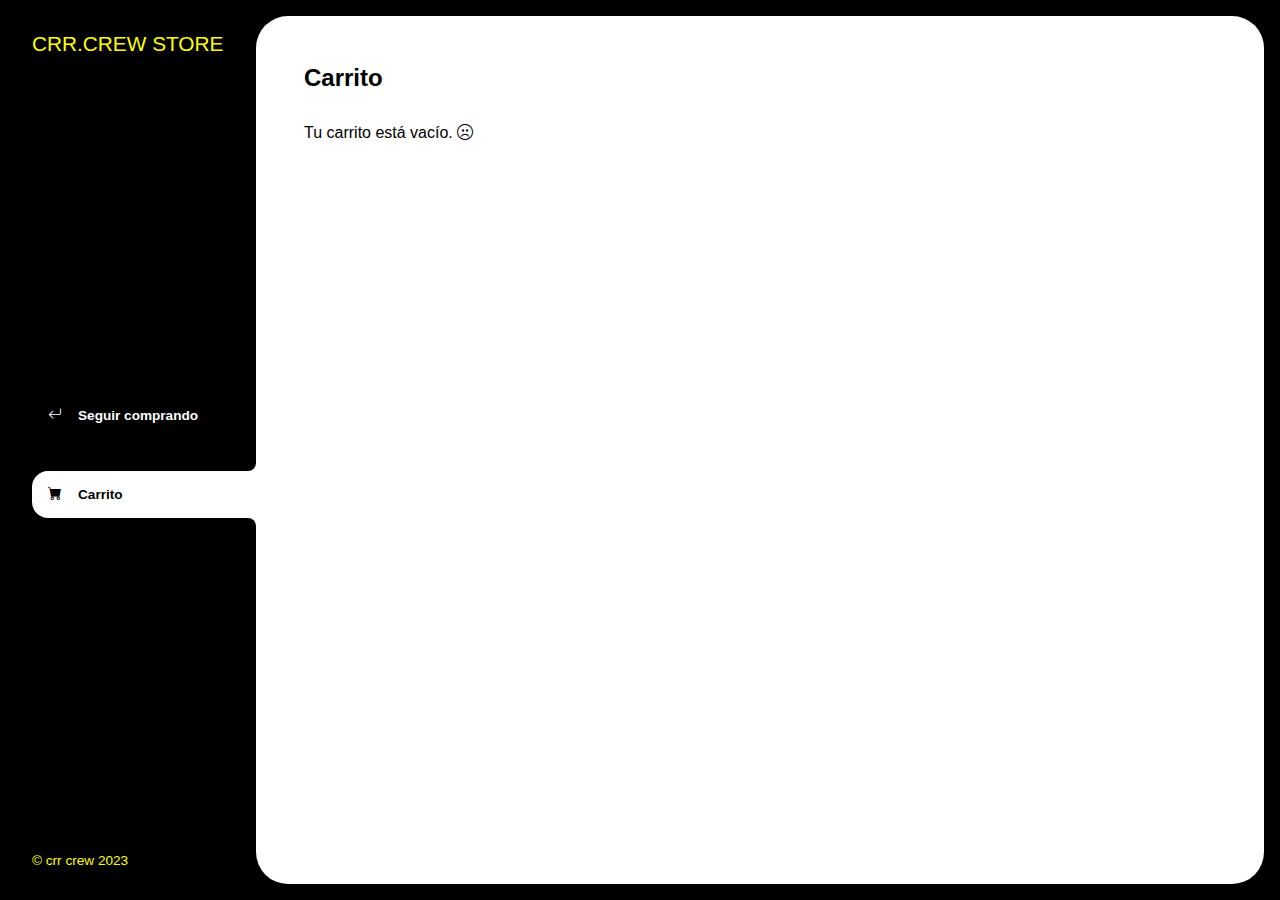
<file: carrito.html>
<!DOCTYPE html>
<html lang="es">
<head>
    <meta charset="UTF-8">
    <meta http-equiv="X-UA-Compatible" content="IE=edge">
    <meta name="viewport" content="width=device-width, initial-scale=1.0">
    <title>CRR.CREW</title>

    <!-- Favicon -->
    <link rel="shortcut icon" href="multimedia/imagenes/logo png.png" type="image/x-icon">

    <!-- Font Awesome -->
    <link rel="stylesheet" href="https://cdnjs.cloudflare.com/ajax/libs/font-awesome/6.4.0/css/all.min.css" integrity="sha512-iecdLmaskl7CVkqkXNQ/ZH/XLlvWZOJyj7Yy7tcenmpD1ypASozpmT/E0iPtmFIB46ZmdtAc9eNBvH0H/ZpiBw==" crossorigin="anonymous" referrerpolicy="no-referrer" />

    <!-- Bootstrap Icons -->
    <link rel="stylesheet" href="https://cdn.jsdelivr.net/npm/bootstrap-icons@1.9.1/font/bootstrap-icons.css">

    <!-- Custom Styles -->
    <link rel="stylesheet" href="css/estilos.css">

    <!-- SEO Metadata -->
    <meta name="description" content="Explora el crr.crew Store y encuentra una exquisita selección de productos para los amantes de los autos. Desde shampoos especializados hasta siliconas premium, descubre la pasión por los detalles en cada producto. Sumérgete en nuestro exclusivo catálogo y dale a tu vehículo el cuidado que se merece. ¡Acelera con nosotros y lleva la esencia crr.crew a cada rincón de tu automóvil!">
    <meta name="keywords" content="Autos, Enthusiast, Pasión por los autos, Comunidad automovilística, Lavado de autos, Detailing automotriz, Servicio de lavado, Productos de Detailing, Experiencia automotriz, Acondicionamiento de vehículos, Eventos automovilísticos, Encuentros de autos, Amigos y autos, Estilo de vida automotriz, Cuidado de vehículos, Mantenimiento de autos,Pasión por la velocidad">
</head>
<body>

    <div class="wrapper">
        <header class="header-mobile">
            <h1 class="logo">CRR.CREW STORE</h1>
            <button class="open-menu" id="open-menu">
                <i class="bi bi-list"></i>
            </button>
        </header>
        <aside>
            <button class="close-menu" id="close-menu">
                <i class="bi bi-x"></i>
            </button>
            <header>
                <h1 class="logo">CRR.CREW STORE</h1>
            </header>
            <nav>
                <ul>
                    <li>
                        <a class="boton-menu boton-volver" href="./index.html">
                            <i class="bi bi-arrow-return-left"></i> Seguir comprando
                        </a>
                    </li>
                    <li>
                        <a class="boton-menu boton-carrito active" href="./carrito.html">
                            <i class="bi bi-cart-fill"></i> Carrito
                        </a>
                    </li>
                </ul>
            </nav>
            <footer>
                <p class="texto-footer">© crr crew 2023</p>
            </footer>
        </aside>
        <main>
            <h2 class="titulo-principal">Carrito</h2>
            <div class="contenedor-carrito">
                <p id="carrito-vacio" class="carrito-vacio">Tu carrito está vacío. <i class="bi bi-emoji-frown"></i></p>

                <div id="carrito-productos" class="carrito-productos disabled">
                </div>

                <div id="carrito-acciones" class="carrito-acciones disabled">
                    <div class="carrito-acciones-izquierda">
                        <button id="carrito-acciones-vaciar" class="carrito-acciones-vaciar">Vaciar carrito</button>
                    </div>
                    <div class="carrito-acciones-derecha">
                        <div class="carrito-acciones-total">
                            <p>Total:</p>
                            <p id="total">$3000</p>
                        </div>
                        <button id="carrito-acciones-comprar" class="carrito-acciones-comprar">Comprar ahora</button>
                    </div>
                </div>

                <p id="carrito-comprado" class="carrito-comprado disabled">Muchas gracias por tu compra. <i class="bi bi-emoji-laughing"></i></p>

            </div>
        </main>
    </div>
    
    <!-- Scripts al final del body -->
    <script src="./js/carrito.js"></script>
    <script src="./js/menu.js"></script>
</body>
</html>
</file>
<file: css/estilos.css>
:root {
    --clr-main: #000;
    --clr-main-light: yellow;
    --clr-white: #fff;
    --clr-gray: #f4f8ba;
}

* {
    margin: 0;
    padding: 0;
    box-sizing: border-box;
    font-family: Verdana, Geneva, Tahoma, sans-serif;
}

h1, h2, h3, h4, h5, h6, p, a, input, textarea, ul {
    margin: 0;
    padding: 0;
}

ul {
    list-style-type: none;
}

a {
    text-decoration: none;
}

.wrapper {
    display: grid;
    grid-template-columns: 1fr 4fr;
    background-color: var(--clr-main);
}

aside {
    padding: 2rem;
    padding-right: 0;
    color: var(--clr-white);
    position: sticky;
    top: 0;
    height: 100vh;
    display: flex;
    flex-direction: column;
    justify-content: space-between;
}


.logo {
    font-weight: 400;
    font-size: 1.3rem;
    color: var(--clr-main-light);
}

.menu {
    display: flex;
    flex-direction: column;
    gap: .5rem;
}

.boton-menu {
    background-color: transparent;
    border: 0;
    color: var(--clr-white);
    cursor: pointer;
    display: flex;
    align-items: center;
    gap: 1rem;
    font-weight: 600;
    padding: 1rem;
    font-size: .85rem;
    width: 100%;
}

.boton-menu.active {
    background-color: var(--clr-white);
    color: var(--clr-main);
    border-top-left-radius: 1rem;
    border-bottom-left-radius: 1rem;
    position: relative;
}

.boton-menu.active::before {
    content: '';
    position: absolute;
    width: 1rem;
    height: 2rem;
    bottom: 100%;
    right: 0;
    background-color: transparent;
    border-bottom-right-radius: .5rem;
    box-shadow: 0 1rem 0 var(--clr-white);
}

.boton-menu.active::after {
    content: '';
    position: absolute;
    width: 1rem;
    height: 2rem;
    top: 100%;
    right: 0;
    background-color: transparent;
    border-top-right-radius: .5rem;
    box-shadow: 0 -1rem 0 var(--clr-white);
}

.boton-menu > i.bi-hand-index-thumb-fill,
.boton-menu > i.bi-hand-index-thumb {
    transform: rotateZ(90deg);
}

.boton-carrito {
    margin-top: 2rem;
}

.numerito {
    background-color: var(--clr-white);
    color: var(--clr-main);
    padding: .15rem .25rem;
    border-radius: .25rem;
}

.boton-carrito.active .numerito {
    background-color: var(--clr-main);
    color: var(--clr-white);
}

.texto-footer {
    color: var(--clr-main-light);
    font-size: .85rem;
}

main {
    background-color: var(--clr-white);
    margin: 1rem;
    margin-left: 0;
    border-radius: 2rem;
    padding: 3rem;
}

.titulo-principal {
    color: var(--clr-main);
    margin-bottom: 2rem;
}

.contenedor-productos {
    display: grid;
    grid-template-columns: repeat(4, 1fr);
    gap: 1rem;
}

.producto-imagen {
    max-width: 100%;
    height: 45vh;
    border-radius: 1rem;
    object-fit: cover;
}

.producto-detalles {
    background-color: var(--clr-main);
    color: var(--clr-white);
    padding: .5rem;
    border-radius: 1rem;
    margin-top: -2rem;
    position: relative;
    display: flex;
    flex-direction: column;
    gap: .25rem;
}

.producto-titulo {
    font-size: 1rem;
}

.producto-agregar {
    border: 0;
    background-color: var(--clr-white);
    color: var(--clr-main);
    padding: .4rem;
    text-transform: uppercase;
    border-radius: 2rem;
    cursor: pointer;
    border: 2px solid var(--clr-white);
    transition: background-color .2s, color .2s;
}

.producto-agregar:hover {
    background-color: var(--clr-main);
    color: var(--clr-white);
}


/** CARRITO **/

.contenedor-carrito {
    display: flex;
    flex-direction: column;
    gap: 1.5rem;
}

.carrito-vacio,
.carrito-comprado {
    color: var(--clr-main);
}

.carrito-productos {
    display: flex;
    flex-direction: column;
    gap: 1rem;
}

.carrito-producto {
    display: flex;
    justify-content: space-between;
    align-items: center;
    background-color: var(--clr-gray);
    color: var(--clr-main);
    padding: .5rem;
    padding-right: 1.5rem;
    border-radius: 1rem;
}

.carrito-producto-imagen {
    width: 4rem;
    border-radius: 1rem;
}

.carrito-producto small {
    font-size: .75rem;
}

.carrito-producto-eliminar {
    border: 0;
    background-color: transparent;
    color: blueviolet;
    cursor: pointer;
}

.carrito-acciones {
    display: flex;
    justify-content: space-between;
}

.carrito-acciones-vaciar {
    border: 0;
    background-color: var(--clr-gray);
    padding: 1rem;
    border-radius: 1rem;
    color: var(--clr-main);
    text-transform: uppercase;
    cursor: pointer;
}

.carrito-acciones-derecha {
    display: flex;
}

.carrito-acciones-total {
    display: flex;
    background-color: var(--clr-gray);
    padding: 1rem;
    color: var(--clr-main);
    text-transform: uppercase;
    border-top-left-radius: 1rem;
    border-bottom-left-radius: 1rem;
    gap: 1rem;
}

.carrito-acciones-comprar {
    border: 0;
    background-color: var(--clr-main);
    padding: 1rem;
    color: var(--clr-white);
    text-transform: uppercase;
    cursor: pointer;
    border-top-right-radius: 1rem;
    border-bottom-right-radius: 1rem;
}

.header-mobile {
    display: none;
}

.close-menu {
    display: none;
}

.disabled {
    display: none;
}

/*** MEDIA QUERIES ***/

@media screen and (max-width: 850px) {
    .contenedor-productos {
        grid-template-columns: 1fr 1fr 1fr;
    }
}

@media screen and (max-width: 675px) {
    .contenedor-productos {
        grid-template-columns: 1fr 1fr;
    }
}

@media screen and (max-width: 600px) {

    .wrapper {
        min-height: 100vh;
        display: flex;
        flex-direction: column;
    }

    aside {
        position: fixed;
        z-index: 9;
        background-color: var(--clr-main);
        left: 0;
        box-shadow: 0 0 0 100vmax rgba(0, 0, 0, .75);
        transform: translateX(-100%);
        opacity: 0;
        visibility: hidden;
        transition: .2s;
    }

    .aside-visible {
        transform: translateX(0);
        opacity: 1;
        visibility: visible;
    }

    .boton-menu.active::before,
    .boton-menu.active::after {
        display: none;
    }

    main {
        margin: 1rem;
        margin-top: 0;
        padding: 2rem;
    }

    .contenedor-productos {
        grid-template-columns: 1fr 1fr;
    }

    .header-mobile {
        padding: 1rem;
        display: flex;
        justify-content: space-between;
        align-items: center;
    }

    .header-mobile .logo {
        color: var(--clr-gray);
    }

    .open-menu, .close-menu {
        background-color: transparent;
        color: var(--clr-gray);
        border: 0;
        font-size: 2rem;
        cursor: pointer;
    }

    .close-menu {
        display: block;
        position: absolute;
        top: 1rem;
        right: 1rem;
    }

    .carrito-producto {
        gap: 1rem;
        flex-wrap: wrap;
        justify-content: flex-start;
        padding: .5rem;
    }

    .carrito-producto-subtotal {
        display: none;
    }

    .carrito-acciones {
        flex-wrap: wrap;
        row-gap: 1rem;
    }
    

}



@media screen and (max-width: 400px) {
    .contenedor-productos {
        grid-template-columns: 1fr;
    }
}
</file>
